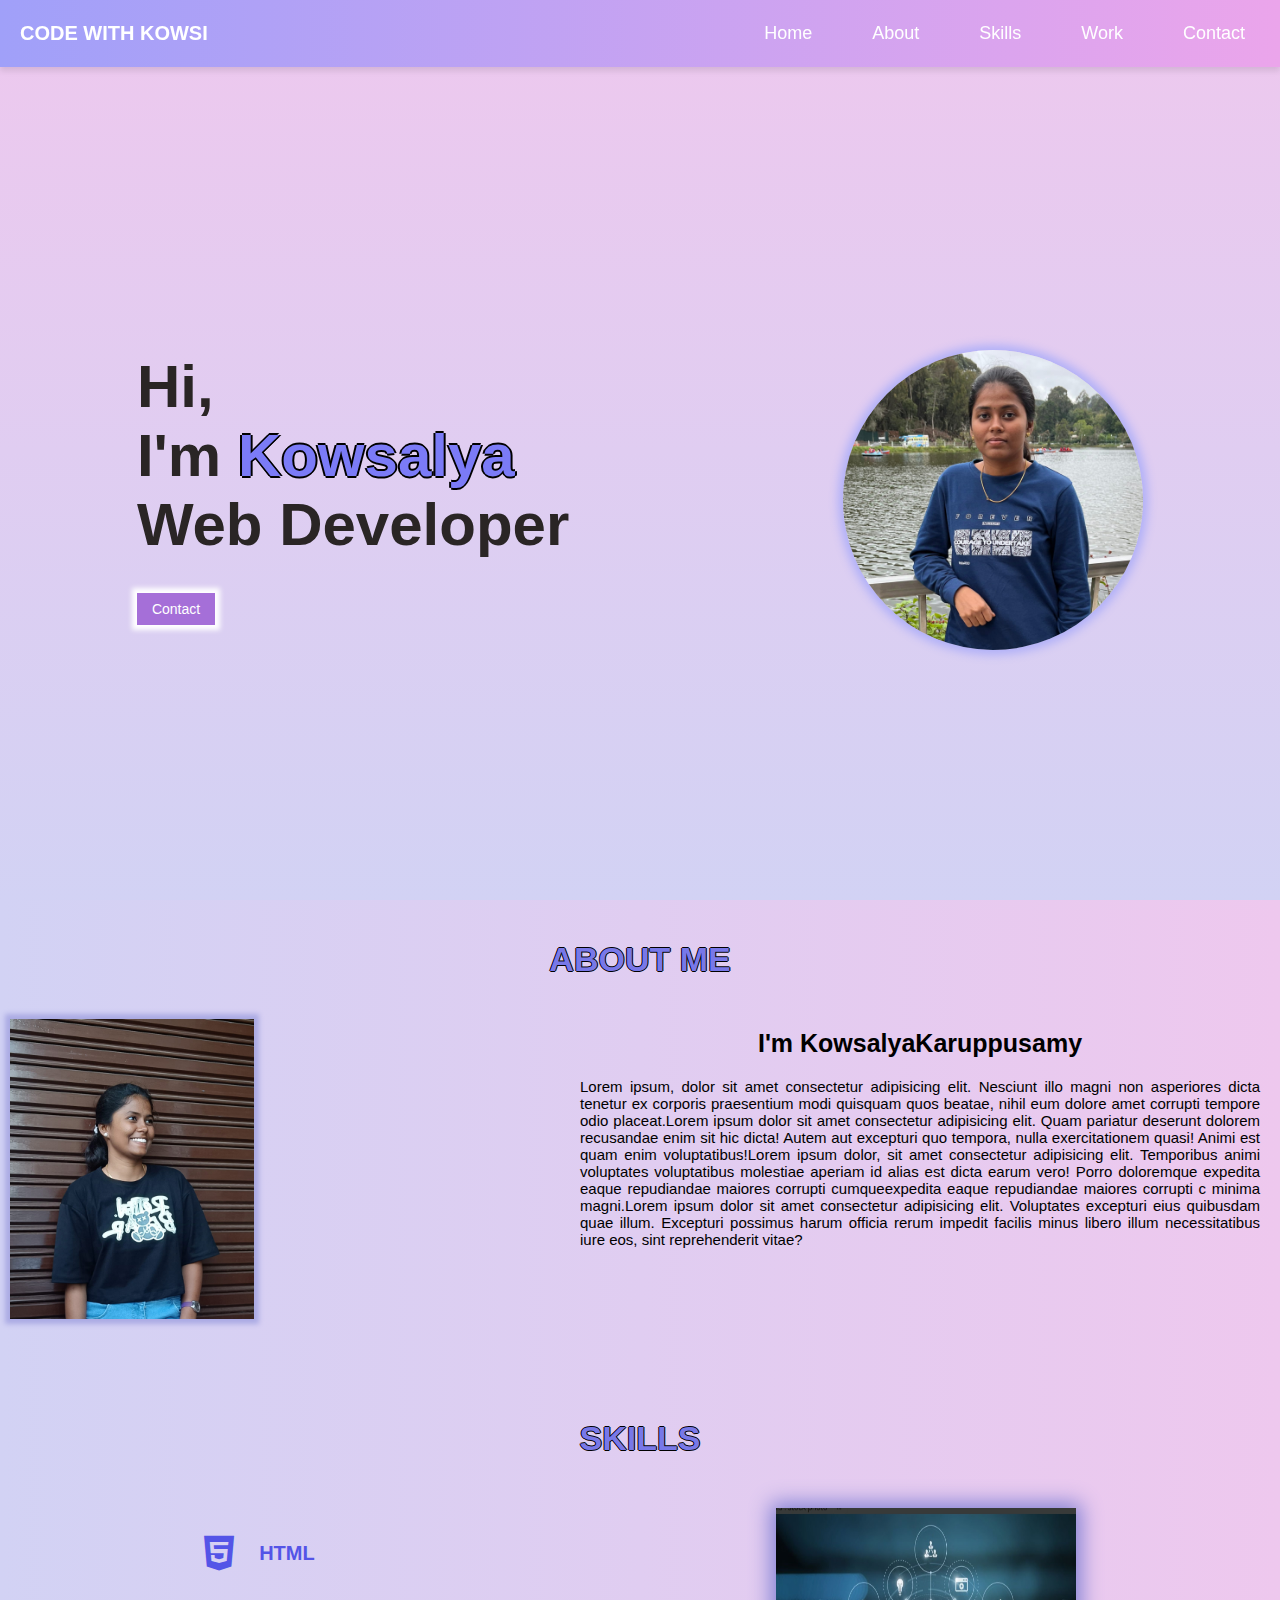
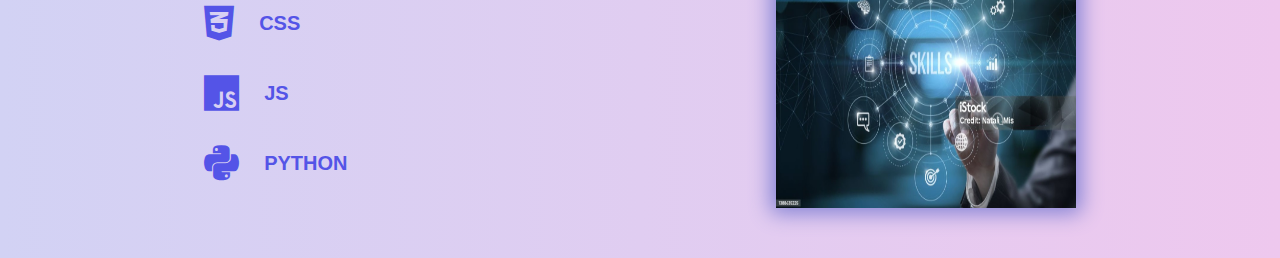
<file: index.html>
<!DOCTYPE html>
<html lang="en">

<head>
    <meta charset="UTF-8">
    <meta name="viewport" content="width=device-width, initial-scale=1.0">
    <title>BPMS</title>
    <link rel="stylesheet" href="project.css">
    <link rel="stylesheet" href="https://cdnjs.cloudflare.com/ajax/libs/font-awesome/6.7.2/css/all.min.css">
    <link rel="stylesheet" href="https://cdnjs.cloudflare.com/ajax/libs/font-awesome/6.7.2/css/all.min.css">
</head>

<body>
    <header>
        <div class="logo">
            <a href="#">CODE WITH KOWSI</a>
        </div>
        <input type="checkbox" id="check">
        <nav>
            <ul class="nav-bar">
                <a href="#">
                    <li>Home</li>
                </a>
                <a href="#">
                    <li>About</li>
                </a>
                <a href="#">
                    <li>Skills</li>
                </a>
                <a href="#">
                    <li>Work</li>
                </a>
                <a href="#">
                    <li>Contact</li>
                </a>
            </ul>
        </nav>
        <label for="check" class="menu-bar">
            <i class="fa-solid fa-bars"></i>
        </label>
    </header>
    <div class="home-page">
        <div class="con-1">
            <p> Hi,</p>
            <p>I'm <span class="span-1">Kowsalya</span></p>
            <p>Web Developer
            </p>
            <button value="Contact" id="con-btn">Contact</button>
        </div>
        <div class="img-1">

        </div>
    </div>
    <div class="contact-page">
        <h3>ABOUT ME</h3>
        <div class="con-page">
            <div class="img-2">

            </div>
            <div class="con-2">
                <h3>I'm KowsalyaKaruppusamy</h3>
                <p>Lorem ipsum, dolor sit amet consectetur adipisicing elit. Nesciunt illo magni non asperiores dicta
                    tenetur ex corporis praesentium modi quisquam quos beatae, nihil eum dolore amet corrupti tempore
                    odio placeat.Lorem ipsum dolor sit amet consectetur adipisicing elit. Quam pariatur deserunt dolorem
                    recusandae
                    enim sit hic dicta! Autem aut excepturi quo tempora, nulla exercitationem quasi! Animi est quam enim
                    voluptatibus!Lorem ipsum dolor, sit amet consectetur adipisicing elit. Temporibus animi voluptates
                    voluptatibus
                    molestiae aperiam id alias est dicta earum vero! Porro doloremque expedita eaque repudiandae maiores
                    corrupti cumqueexpedita eaque repudiandae maiores corrupti c minima magni.Lorem ipsum dolor sit amet
                    consectetur adipisicing elit. Voluptates excepturi eius quibusdam quae illum. Excepturi possimus
                    harum officia rerum impedit facilis minus libero illum necessitatibus iure eos, sint reprehenderit
                    vitae?
                </p>
            </div>
        </div>
    </div>
    <div class="skill-page">
        <h3>SKILLS</h3>
        <div class="skills">
            <div class="course">
                <i class="fa-brands fa-html5">   <span class="lang">HTML</span></i> 
                <i class="fa-brands fa-css3-alt"><span class="lang"> CSS</span></i>
                <i class="fa-brands fa-js">  <span class="lang">JS</span></i>
                <i class="fa-brands fa-python">  <span class="lang">PYTHON</span></i>
            </div>
            <div class="img-3">

            </div>
        </div>
    </div>
</body>

</html>
</file>
<file: project.css>
/* General Reset */
* {
    margin: 0;
    padding: 0;
    box-sizing: border-box;
    font-family: Arial, sans-serif;
}

/* Body Styling */
body {
    background: #f5f5f5;
}

/* Header Styling */
header {
    display: flex;
    justify-content: space-between;
    align-items: center;
    padding: 15px 20px;
    background: linear-gradient(90deg, #a0a0f9, #eba5eb);
    width: 100%;
    position: fixed;
    top: 0;
    left: 0;
    z-index: 1000;
    box-shadow: 0px 4px 6px rgba(0, 0, 0, 0.1);
}

/* Logo */
.logo a {
    font-size: 20px;
    font-weight: bold;
    color: #fff;
    text-decoration: none;
}

/* Navbar */
nav ul {
    display: flex;
    gap: 30px;
    list-style: none;
}

nav ul a {
    text-decoration: none;
    font-size: 18px;
    color: #fff;
    padding: 8px 15px;
    border-radius: 5px;
    transition: 0.3s;
}

nav ul a:hover {
    background: rgba(255, 255, 255, 0.3);
}

/* Mobile Menu Icon */
.menu-bar {
    display: none;
    font-size: 25px;
    color: white;
    cursor: pointer;
}

#check {
    display: none;
}

/* Home Page */
.home-page {
    display: flex;
    justify-content: space-around;
    align-items: center;
    /* flex-direction: column; */
    height: 100vh;
    padding-top: 80px;
    /* text-align: center; */
    background: linear-gradient(360deg, #d2d2f4, #eec8ee);
}

/* Text Section */
.con-1 {
    font-size: 60px;
    color: #2a2525;
    font-weight: bold;
    /* text-align: center; */
    /* width: 90%; */
    /* white-space: pre; */
}

#con-btn {
    padding: 8px 15px;
    background-color: rgb(165, 111, 216);
    border: none;
    color: white;
    font-size: 14px;
    box-shadow: 0 0 5px 5px;
    margin-top: 15px;
    cursor: pointer;
    transition: 0.3s;
}

#con-btn:hover {
    background-color: rgb(140, 90, 190);
}

/* Name Styling */
.span-1 {
    color: rgb(123, 123, 247);
    text-shadow: -2px 0 black, 0 2px black, 2px 0 black, 0 -2px black;
}

/* Image Section */
.img-1 {
    background: url(kowsi5.jpeg);
    background-repeat: no-repeat;
    background-size: cover;
    background-position: center;
    height: 300px;
    width: 300px;
    border-radius: 50%;
    box-shadow: 0 0 10px 5px rgb(176, 176, 248);
    margin-top: 20px;
}

/* About Section */
.contact-page {
    width: 100%;
    background: linear-gradient(90deg, #d2d2f4, #eec8ee);
    padding: 40px 10px;
}

.contact-page h3 {
    text-align: center;
    font-size: 34px;
    color:#7878e8;
    text-shadow: -1px 0 black, 0 1px black, 1px 0 black, 0 -1px black;
    margin-bottom: 20px;
    font-weight: bolder;
}

.con-page {
    display: flex;
    /* align-items: center; */
    text-align: center;
    justify-content: space-between;
    width: 100%;
    margin-top: 40px;
}

.con-2 {
    width:100%;
    max-width: 700px;
    padding: 10px;
    /* border: 1px solid; */
}

.con-2 h3 {
    font-size: 25px;
    color:black;
    text-shadow: none;
}

.con-2 p {
    text-align: justify;
    font-size: 15px;
}

/* Image Styling */
.img-2 {
    height: 300px;
    width: 244px;
    background: url(kowsi6.jpeg);
    background-repeat: no-repeat;
    background-size: contain;
    margin-bottom: 20px;
    box-shadow: 0 0 5px 5px rgb(171, 171, 228) ;
}
.skill-page {
    height: auto;
    width: 100%;
    background: linear-gradient(90deg, #d2d2f4, #eec8ee);
    padding-top: 70px;
    padding-bottom: 50px;
    text-align: center;
}
.skill-page h3{
    text-align: center;
    font-size: 34px;
    color:#7878e8;
    text-shadow: -1px 0 black, 0 1px black, 1px 0 black, 0 -1px black;
    margin-bottom: 20px;
    margin-top: -30px;
    font-weight: bolder;
}
.course {
    display: flex;
    flex-direction: column;
    gap: 30px;
    font-size: 30px;
}
.course i {
    display: flex;
    align-items: center;
    font-size: 40px;
    gap: 10px;
    color: #5454e7;

}
.lang {
    margin-left: 10px;
    font-size: 20px;
    font-weight: bold;
}

.img-3{
    height: 300px;
    width: 300px;
    background: url(skills.jpeg);
    background-size: 100% 100%;
    background-repeat: no-repeat;
    /* margin-top: 30px; */
    box-shadow: 0 0 20px 5px rgb(129, 129, 212) ;
    /* margin-left: 100px; */

    
}
.skills {
    display: flex;
    justify-content: space-around;
    align-items: center;
    flex-wrap: wrap;
    gap: 20px;
    margin-top: 50px;
}
.lang{
    color: rgb(84, 84, 231);
    margin-left: 15px;
}


/* Responsive Design */
@media (max-width: 1024px) {
    .home-page {
        padding-top:-100px;
        height: fit-content;
    }

    .con-1 {
        font-size: 35px;
    }

    .img-1 {
        height: 300px;
        width: 300px;
    }
    
}

@media (max-width: 768px) {
    /* Responsive Navbar */
    .nav-bar {
        position: absolute;
        top: 60px;
        left: 0;
        width: 100%;
        height: 100vh;
        background: linear-gradient(360deg, #ea9fea, #9999f3);
        flex-direction: column;
        align-items: center;
        justify-content: center;
        display: none;
        transition: 0.5s ease-in-out;
    }

    .nav-bar a {
        font-size: 18px;
        padding: 10px;
        display: block;
    }

    .menu-bar {
        display: block;
    }

    #check:checked ~ nav .nav-bar {
        display: flex;
    }

    /* Responsive Home Page */
    .con-1 {
        font-size: 32px;
    }

    .img-1 {
        height: 200px;
        width: 200px;
    }
    .home-page{
        flex-direction: column;
        text-align: center;
    }

    #con-btn {
        margin-top: 15px;
    }
    .con-page {
        flex-direction: column;
        align-items: center;
        text-align: center;
        justify-content: center;
        /* background-position: center; */
    }
     .contact-page h3{
        font-size: 24px;
     }
    .img-2 {
        height: 300px;
        width: 280px;
        background-size: cover;
    }
    .skill-page h3{
        font-size: 24px;
        margin-top: -50px;
    }

    .con-2 {
        max-width: 90%;
    }
    .skills {
        flex-direction: column;
        text-align: center;
    }

    .course {
        font-size: 25px;
    }

    .course i {
        font-size: 35px;
    }

    .lang {
        font-size: 18px;
    }

    .img-3 {
        height: 250px;
        width: 250px;
    }
}

@media (max-width: 480px) {
    .con-1 {
        font-size: 28px;
        text-align: center;
    }

    .img-1 {
        height: 180px;
        width: 180px;
    }

    .contact-page {
        padding: 30px 10px;
        justify-content: center;
    }

    .con-2 {
        max-width: 100%;
    }

    .img-2 {
        height: 220px;
        width: 200px;
        background-position: center;
    
    }
    .con-page{
        margin-top: -3px;
    }
    .skill-page h3 {
        font-size: 28px;

    }
   

    .course {
        font-size: 20px;
        margin-top: -20px;
        gap: 10px;
    }

    .course i {
        font-size: 30px;
    }

    .lang {
        font-size: 16px;
    }

    .img-3 {
        height: 200px;
        width: 200px;
        margin-top: 10px;
    }

}

/* Fully Responsive for 320px */
@media (max-width: 320px) {
    .con-1 {
        font-size: 24px;
        text-align: center;
    }
     .home-page{
        height:100vh;
     }
    .img-1 {
        height: 150px;
        width: 150px;
    }

    .nav-bar {
        width: 100%;
        height: 100vh;
    }

    .nav-bar a {
        font-size: 16px;
    }

    .con-2 {
        width: 100%;
        padding: 10px;
    }

    .con-2 p {
        font-size: 13px;
    }

    .img-2 {
        height: 200px;
        width: 180px;
    }

    #con-btn {
        padding: 7px 12px;
        font-size: 13px;
    }
}
</file>
